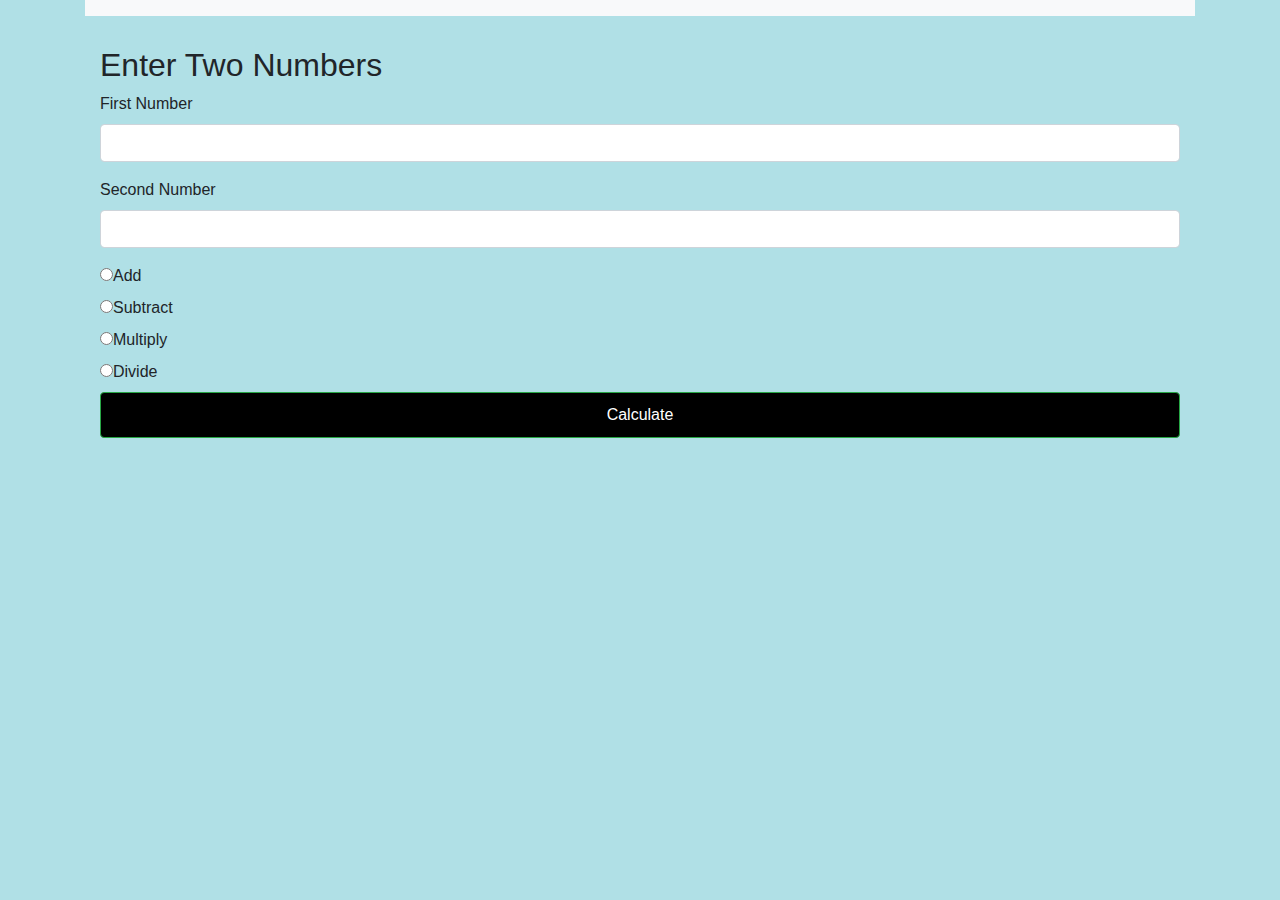
<file: week7/index.html>
<!DOCTYPE html>
<html>
   <head>
      <title>Calculator</title>

       <meta charset="utf-8">
       <meta name="viewport" content="width=device-width">
       <link rel="manifest" href="/manifest.json">
       <meta name="theme-color" content="orange">

       <link rel="stylesheet" href="https://stackpath.bootstrapcdn.com/bootstrap/4.5.0/css/bootstrap.min.css">
       <script src="https://code.jquery.com/jquery-3.5.1.min.js" integrity="sha256-9/aliU8dGd2tb6OSsuzixeV4y/faTqgFtohetphbbj0=" crossorigin="anonymous"></script>
       <script src="https://stackpath.bootstrapcdn.com/bootstrap/4.5.0/js/bootstrap.min.js"></script>

       
       <script src="script.js" defer></script>
   </head>
   <body style="background-color:powderblue;">

      <div class="container">
            <nav class="navbar navbar-expand-sm navbar-light bg-light" style="margin-bottom: 30px ">
               <div class="container container-fluid">
                  <div class="navbar-header">
                     
                  </div>
               </div>
            </nav>

         <main>    
             <section class="container" id="Calculator">
                 <h2>Enter Two Numbers</h2>
                     <div class = "form-group">
                         <label for="Num1">First Number</label>
                         <input class = "form-control" id="Num1" type="text" required>
                     </div>
                     <div class = "form-group">
                         <label for="Num2">Second Number</label>
                         <input class = "form-control" id="Num2" type="text" required>
                     </div>
                     <div class="radio">
                        <label class="radio"><input type="radio" value="+"  name="operation">Add</label>
                      </div>
                      <div class="radio">
                        <label class="radio"><input type="radio" value="-"  name="operation">Subtract</label>
                      </div>
                      <div class="radio">
                        <label class="radio"><input type="radio" value="*"  name="operation">Multiply</label>
                      </div>
                      <div class="radio">
                        <label class="radio"><input type="radio" value="/"  name="operation">Divide</label>
                      </div>
                    <button style = "padding: 10px 24px ; background-color: Black;" class= "btn btn-block btn-success" onclick="calculate()">Calculate</button>
             </section>

             <section class="container" id="result">
                
             </section>

         </main>
 
      </div>

   </body>  
</html>
</file>
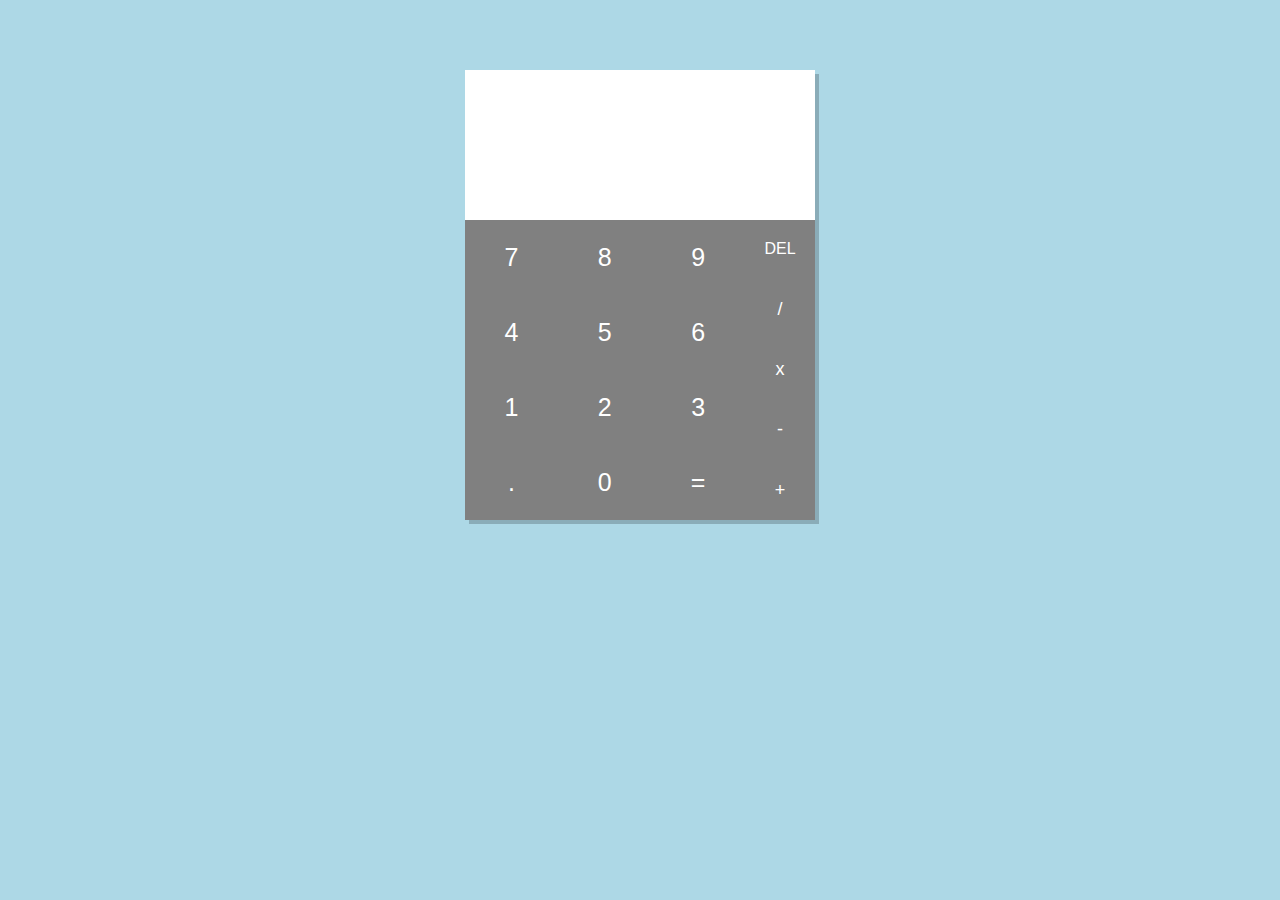
<file: week6/cal.html>
<!DOCTYPE html>
<html lang="en">
<head>

  <title>Calculator</title>
  <link rel="stylesheet" href="style.css">
</head>
<body>

  <main class="calculator">

    <div class="top">

    
      <section class="screen">
        <div class="input"></div>
        <div class="result"></div>
      </section>

    </div>

    <div class="bottom">

      <section class="keys">

        <div class="column">
          <span data-key="7">7</span>
          <span data-key="4">4</span>
          <span data-key="1">1</span>
          <span data-key=".">.</span>
        </div>

        <div class="column">
          <span data-key="8">8</span>
          <span data-key="5">5</span>
          <span data-key="2">2</span>
          <span data-key="0">0</span>
        </div>

        <div class="column">
          <span data-key="9">9</span>
          <span data-key="6">6</span>
          <span data-key="3">3</span>
          <span class="equals-to" data-key="=">=</span>
        </div>
      </section>

      <section class="operators">
        <span class="delete">del</span>
        <span data-key="/">/</span>
        <span data-key="x">x</span>
        <span data-key="-">-</span>
        <span data-key="+">+</span>
      </section>

    </div>

  </main>


  <script src="main.js"></script>
</body>
</html>
</file>
<file: week6/style.css>
* {
  margin: 0;
  padding: 0;
  box-sizing: border-box;
}

html {
  font-family: "Roboto", "Noto Sans", "Helvetica", sans-serif;
  font-size: 14px;
  background-color: lightblue;
  height: 100%;
}

.calculator {
  width: 350px;
  height: auto;
  margin: 70px auto 0;
  overflow: hidden;
  box-shadow: 4px 4px rgba(0, 0, 0, 0.2);
}

.calculator span {
  -moz-user-select: none;
  user-select: none;
}

.top {
  position: relative;
  height: 150px;
  background-color: white;
}

.top .unit {
  text-transform: uppercase;
  position: absolute;
  top: 10px;
  left: 10px;
  font-weight: 700;
  color: mintcreame;
}

.top .screen {
  position: relative;
  width: 100%;
  top: 20%;
  height: 80%;
}

.screen > div  {
  display: flex;
  align-items: center;
  justify-content: flex-end;
  width: 100%;
  padding: 5px;
  text-align: right;
}

.screen .input {
  color: #757575;
  height: 60%;
  font-size: 35px;
}

.screen .result {
  color: #9e9e9e;
  font-size: 20px;
  height: 40%;
}

.bottom {
  background-color: gray;
  height: 300px;
  color: white;
  cursor: pointer;
}

.bottom section {
  position: relative;
  height: 100%;
  float: left;
  display: flex;
}

.keys {
  width: 80%;
}


.keys .column {
  display: flex;
  flex-grow: 1;
}

.keys .column, .operators {
  flex-direction: column;
  justify-content: center;
  align-items: center;
}

.keys .column span, .operators span {
  position: relative;
  overflow: hidden;
  flex-grow: 1;
  width: 100%;
  line-height: 1;
  padding: 10px;
  display: flex;
  justify-content: center;
  align-items: center;
  transition: background-color 0.5s;
}

.keys .column span {
  font-size: 25px;
}

.keys .column span:hover, .operators span:hover {
  background-color: rgba(0, 0, 0, 0.2);
}

.operators {
  width: 20%;
  font-size: 18px;
  background-color: gray;
}

.delete {
  font-size: 16px;
  text-transform: uppercase;
}

.credit {
  display: block;
  text-align: center;
  width: 100%;
  position: absolute;
  bottom: 20px;
  margin: 0 auto;
}

.credit a, .error {
  color: green;
}
</file>
